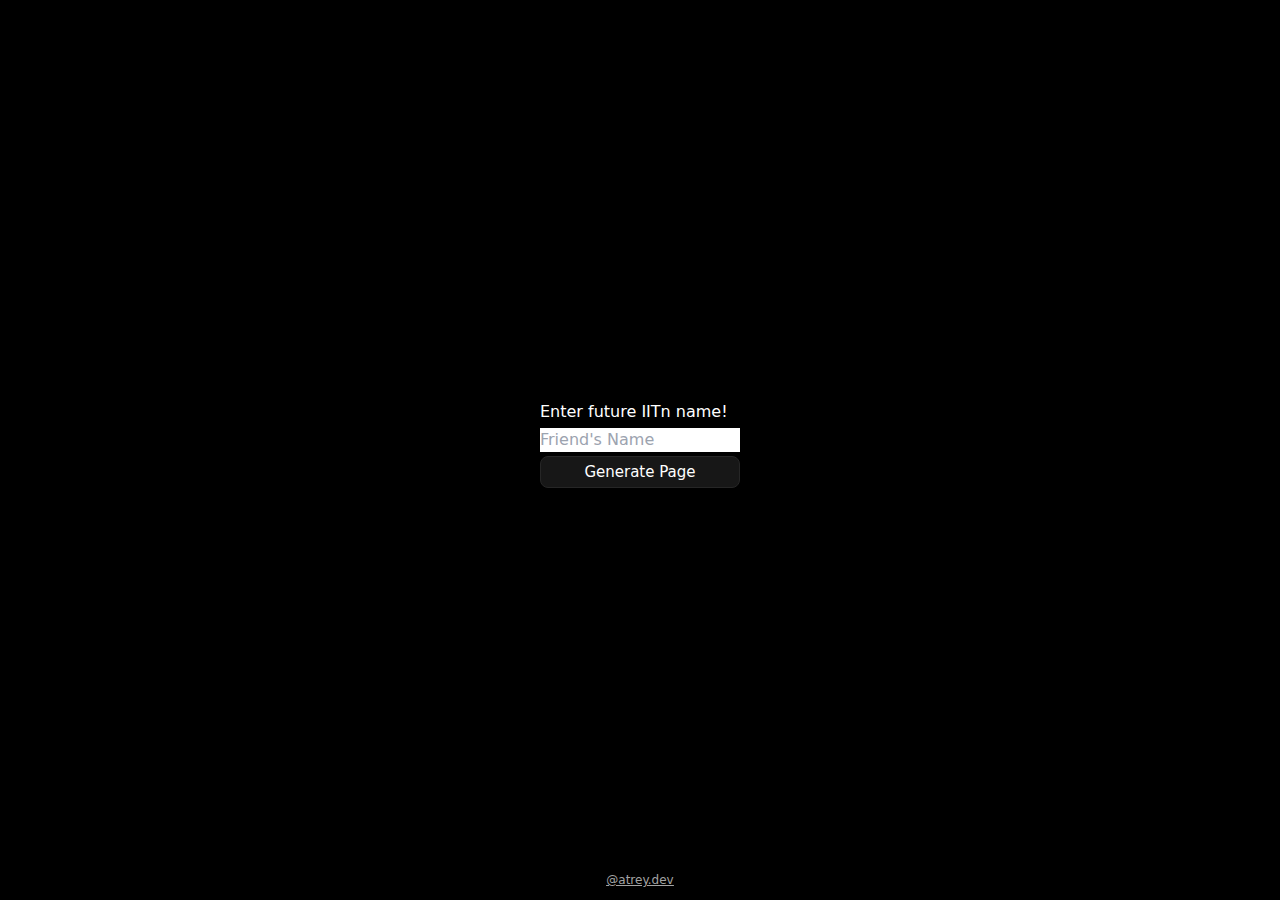
<file: index.html>
<!DOCTYPE html>
<html lang="en">
  <head>
    <meta charset="UTF-8" />
    <link href="./src/output.css" rel="stylesheet" />
    <meta name="viewport" content="width=device-width, initial-scale=1.0" />
    <meta
      name="description"
      content="Wish your friends the best for their JEE exam with this personalized message generator | Made by Anshuman Atrey."
    />
    <title>Best Way to Wish for JEE Exam</title>
  </head>
  <style>
    .fade-in-out {
      opacity: 0;
      transition: opacity 1s ease;
    }

    .fade-in {
      opacity: 1;
      transition: opacity 1s ease;
    }
  </style>
  <body
    class="flex flex-col justify-between items-center h-screen bg-black text-white"
  >
    <main class="flex flex-col justify-center items-center gap-1 flex-grow">
      <p
        id="copyAlert"
        class="px-3 py-1 text-neutral-400 bg-neutral-800 text-xs opacity-0"
      >
        ---
      </p>
      <form id="generateLinkForm" class="flex flex-col gap-1">
        <label for="friendName">Enter future IITn name!</label>
        <input
          type="text"
          id="friendName"
          class="text-black focus:outline-none"
          placeholder="Friend's Name"
        />
        <button
          type="submit"
          class="px-3 py-1 bg-neutral-900 hover:bg-neutral-800 text-white border border-neutral-800 rounded-lg text-[15px] cursor-pointer"
        >
          Generate Page
        </button>
      </form>
      <!-- form end -->
      <!-- share buttons instagram whataspp and copy link -->
      <div id="shareButtons" class="flex-col flex-wrap justify-center hidden">
        <div class="flex justify-center gap-2 flex-row">
          <a
            href=""
            target="_blank"
            id="telegram"
            class="bg-neutral-800 hover:bg-neutral-900 w-10 h-10 hover:fill-[#229ED9] fill-white rounded flex items-center justify-center cursor-pointer"
          >
            <svg
              xmlns="http://www.w3.org/2000/svg"
              width="24"
              height="24"
              viewBox="0 0 24 24"
            >
              <path
                d="m20.665 3.717-17.73 6.837c-1.21.486-1.203 1.161-.222 1.462l4.552 1.42 10.532-6.645c.498-.303.953-.14.579.192l-8.533 7.701h-.002l.002.001-.314 4.692c.46 0 .663-.211.921-.46l2.211-2.15 4.599 3.397c.848.467 1.457.227 1.668-.785l3.019-14.228c.309-1.239-.473-1.8-1.282-1.434z"
              ></path>
            </svg>
          </a>
          <a
            href=""
            target="_blank"
            id="whatsapp"
            class="bg-neutral-800 hover:bg-neutral-900 w-10 h-10 hover:fill-[#25D366] fill-white rounded flex items-center justify-center cursor-pointer"
          >
            <svg
              xmlns="http://www.w3.org/2000/svg"
              width="24"
              height="24"
              viewBox="0 0 24 24"
            >
              <path
                fill-rule="evenodd"
                clip-rule="evenodd"
                d="M18.403 5.633A8.919 8.919 0 0 0 12.053 3c-4.948 0-8.976 4.027-8.978 8.977 0 1.582.413 3.126 1.198 4.488L3 21.116l4.759-1.249a8.981 8.981 0 0 0 4.29 1.093h.004c4.947 0 8.975-4.027 8.977-8.977a8.926 8.926 0 0 0-2.627-6.35m-6.35 13.812h-.003a7.446 7.446 0 0 1-3.798-1.041l-.272-.162-2.824.741.753-2.753-.177-.282a7.448 7.448 0 0 1-1.141-3.971c.002-4.114 3.349-7.461 7.465-7.461a7.413 7.413 0 0 1 5.275 2.188 7.42 7.42 0 0 1 2.183 5.279c-.002 4.114-3.349 7.462-7.461 7.462m4.093-5.589c-.225-.113-1.327-.655-1.533-.73-.205-.075-.354-.112-.504.112s-.58.729-.711.879-.262.168-.486.056-.947-.349-1.804-1.113c-.667-.595-1.117-1.329-1.248-1.554s-.014-.346.099-.458c.101-.1.224-.262.336-.393.112-.131.149-.224.224-.374s.038-.281-.019-.393c-.056-.113-.505-1.217-.692-1.666-.181-.435-.366-.377-.504-.383a9.65 9.65 0 0 0-.429-.008.826.826 0 0 0-.599.28c-.206.225-.785.767-.785 1.871s.804 2.171.916 2.321c.112.15 1.582 2.415 3.832 3.387.536.231.954.369 1.279.473.537.171 1.026.146 1.413.089.431-.064 1.327-.542 1.514-1.066.187-.524.187-.973.131-1.067-.056-.094-.207-.151-.43-.263"
              ></path>
            </svg>
          </a>
          <div
            id="copy"
            class="bg-neutral-800 hover:bg-neutral-900 w-10 h-10 hover:fill-neutral-400 fill-white rounded flex items-center justify-center cursor-pointer"
          >
            <svg
              xmlns="http://www.w3.org/2000/svg"
              width="24"
              height="24"
              viewBox="0 0 24 24"
            >
              <path
                d="M8.465 11.293c1.133-1.133 3.109-1.133 4.242 0l.707.707 1.414-1.414-.707-.707c-.943-.944-2.199-1.465-3.535-1.465s-2.592.521-3.535 1.465L4.929 12a5.008 5.008 0 0 0 0 7.071 4.983 4.983 0 0 0 3.535 1.462A4.982 4.982 0 0 0 12 19.071l.707-.707-1.414-1.414-.707.707a3.007 3.007 0 0 1-4.243 0 3.005 3.005 0 0 1 0-4.243l2.122-2.121z"
              ></path>
              <path
                d="m12 4.929-.707.707 1.414 1.414.707-.707a3.007 3.007 0 0 1 4.243 0 3.005 3.005 0 0 1 0 4.243l-2.122 2.121c-1.133 1.133-3.109 1.133-4.242 0L10.586 12l-1.414 1.414.707.707c.943.944 2.199 1.465 3.535 1.465s2.592-.521 3.535-1.465L19.071 12a5.008 5.008 0 0 0 0-7.071 5.006 5.006 0 0 0-7.071 0z"
              ></path>
            </svg>
          </div>
        </div>
        <p class="text-center text-xs text-neutral-400">
          Share with <span id="previewName"></span> now ✨
        </p>
        <p class="text-center text-xs text-neutral-400">
          or <br />
          <a class="p-3 underline" id="preview" href="" target="_blank"
            >View Page</a
          >
        </p>
      </div>
    </main>
    <!-- form -->
    <footer
      class="text-center w-full p-3 text-xs underline text-neutral-400 font-normal"
    >
      <a
        href="https://www.instagram.com/atrey.dev/"
        target="_blank"
        rel="noopener noreferrer"
        >@atrey.dev</a
      >
    </footer>
    <script src="/script/main.js"></script>
  </body>
</html>
</file>
<file: src/output.css>
/*
! tailwindcss v3.4.1 | MIT License | https://tailwindcss.com
*/

/*
1. Prevent padding and border from affecting element width. (https://github.com/mozdevs/cssremedy/issues/4)
2. Allow adding a border to an element by just adding a border-width. (https://github.com/tailwindcss/tailwindcss/pull/116)
*/

*,
::before,
::after {
  box-sizing: border-box;
  /* 1 */
  border-width: 0;
  /* 2 */
  border-style: solid;
  /* 2 */
  border-color: #e5e7eb;
  /* 2 */
}

::before,
::after {
  --tw-content: '';
}

/*
1. Use a consistent sensible line-height in all browsers.
2. Prevent adjustments of font size after orientation changes in iOS.
3. Use a more readable tab size.
4. Use the user's configured `sans` font-family by default.
5. Use the user's configured `sans` font-feature-settings by default.
6. Use the user's configured `sans` font-variation-settings by default.
7. Disable tap highlights on iOS
*/

html,
:host {
  line-height: 1.5;
  /* 1 */
  -webkit-text-size-adjust: 100%;
  /* 2 */
  -moz-tab-size: 4;
  /* 3 */
  -o-tab-size: 4;
     tab-size: 4;
  /* 3 */
  font-family: ui-sans-serif, system-ui, sans-serif, "Apple Color Emoji", "Segoe UI Emoji", "Segoe UI Symbol", "Noto Color Emoji";
  /* 4 */
  font-feature-settings: normal;
  /* 5 */
  font-variation-settings: normal;
  /* 6 */
  -webkit-tap-highlight-color: transparent;
  /* 7 */
}

/*
1. Remove the margin in all browsers.
2. Inherit line-height from `html` so users can set them as a class directly on the `html` element.
*/

body {
  margin: 0;
  /* 1 */
  line-height: inherit;
  /* 2 */
}

/*
1. Add the correct height in Firefox.
2. Correct the inheritance of border color in Firefox. (https://bugzilla.mozilla.org/show_bug.cgi?id=190655)
3. Ensure horizontal rules are visible by default.
*/

hr {
  height: 0;
  /* 1 */
  color: inherit;
  /* 2 */
  border-top-width: 1px;
  /* 3 */
}

/*
Add the correct text decoration in Chrome, Edge, and Safari.
*/

abbr:where([title]) {
  -webkit-text-decoration: underline dotted;
          text-decoration: underline dotted;
}

/*
Remove the default font size and weight for headings.
*/

h1,
h2,
h3,
h4,
h5,
h6 {
  font-size: inherit;
  font-weight: inherit;
}

/*
Reset links to optimize for opt-in styling instead of opt-out.
*/

a {
  color: inherit;
  text-decoration: inherit;
}

/*
Add the correct font weight in Edge and Safari.
*/

b,
strong {
  font-weight: bolder;
}

/*
1. Use the user's configured `mono` font-family by default.
2. Use the user's configured `mono` font-feature-settings by default.
3. Use the user's configured `mono` font-variation-settings by default.
4. Correct the odd `em` font sizing in all browsers.
*/

code,
kbd,
samp,
pre {
  font-family: ui-monospace, SFMono-Regular, Menlo, Monaco, Consolas, "Liberation Mono", "Courier New", monospace;
  /* 1 */
  font-feature-settings: normal;
  /* 2 */
  font-variation-settings: normal;
  /* 3 */
  font-size: 1em;
  /* 4 */
}

/*
Add the correct font size in all browsers.
*/

small {
  font-size: 80%;
}

/*
Prevent `sub` and `sup` elements from affecting the line height in all browsers.
*/

sub,
sup {
  font-size: 75%;
  line-height: 0;
  position: relative;
  vertical-align: baseline;
}

sub {
  bottom: -0.25em;
}

sup {
  top: -0.5em;
}

/*
1. Remove text indentation from table contents in Chrome and Safari. (https://bugs.chromium.org/p/chromium/issues/detail?id=999088, https://bugs.webkit.org/show_bug.cgi?id=201297)
2. Correct table border color inheritance in all Chrome and Safari. (https://bugs.chromium.org/p/chromium/issues/detail?id=935729, https://bugs.webkit.org/show_bug.cgi?id=195016)
3. Remove gaps between table borders by default.
*/

table {
  text-indent: 0;
  /* 1 */
  border-color: inherit;
  /* 2 */
  border-collapse: collapse;
  /* 3 */
}

/*
1. Change the font styles in all browsers.
2. Remove the margin in Firefox and Safari.
3. Remove default padding in all browsers.
*/

button,
input,
optgroup,
select,
textarea {
  font-family: inherit;
  /* 1 */
  font-feature-settings: inherit;
  /* 1 */
  font-variation-settings: inherit;
  /* 1 */
  font-size: 100%;
  /* 1 */
  font-weight: inherit;
  /* 1 */
  line-height: inherit;
  /* 1 */
  color: inherit;
  /* 1 */
  margin: 0;
  /* 2 */
  padding: 0;
  /* 3 */
}

/*
Remove the inheritance of text transform in Edge and Firefox.
*/

button,
select {
  text-transform: none;
}

/*
1. Correct the inability to style clickable types in iOS and Safari.
2. Remove default button styles.
*/

button,
[type='button'],
[type='reset'],
[type='submit'] {
  -webkit-appearance: button;
  /* 1 */
  background-color: transparent;
  /* 2 */
  background-image: none;
  /* 2 */
}

/*
Use the modern Firefox focus style for all focusable elements.
*/

:-moz-focusring {
  outline: auto;
}

/*
Remove the additional `:invalid` styles in Firefox. (https://github.com/mozilla/gecko-dev/blob/2f9eacd9d3d995c937b4251a5557d95d494c9be1/layout/style/res/forms.css#L728-L737)
*/

:-moz-ui-invalid {
  box-shadow: none;
}

/*
Add the correct vertical alignment in Chrome and Firefox.
*/

progress {
  vertical-align: baseline;
}

/*
Correct the cursor style of increment and decrement buttons in Safari.
*/

::-webkit-inner-spin-button,
::-webkit-outer-spin-button {
  height: auto;
}

/*
1. Correct the odd appearance in Chrome and Safari.
2. Correct the outline style in Safari.
*/

[type='search'] {
  -webkit-appearance: textfield;
  /* 1 */
  outline-offset: -2px;
  /* 2 */
}

/*
Remove the inner padding in Chrome and Safari on macOS.
*/

::-webkit-search-decoration {
  -webkit-appearance: none;
}

/*
1. Correct the inability to style clickable types in iOS and Safari.
2. Change font properties to `inherit` in Safari.
*/

::-webkit-file-upload-button {
  -webkit-appearance: button;
  /* 1 */
  font: inherit;
  /* 2 */
}

/*
Add the correct display in Chrome and Safari.
*/

summary {
  display: list-item;
}

/*
Removes the default spacing and border for appropriate elements.
*/

blockquote,
dl,
dd,
h1,
h2,
h3,
h4,
h5,
h6,
hr,
figure,
p,
pre {
  margin: 0;
}

fieldset {
  margin: 0;
  padding: 0;
}

legend {
  padding: 0;
}

ol,
ul,
menu {
  list-style: none;
  margin: 0;
  padding: 0;
}

/*
Reset default styling for dialogs.
*/

dialog {
  padding: 0;
}

/*
Prevent resizing textareas horizontally by default.
*/

textarea {
  resize: vertical;
}

/*
1. Reset the default placeholder opacity in Firefox. (https://github.com/tailwindlabs/tailwindcss/issues/3300)
2. Set the default placeholder color to the user's configured gray 400 color.
*/

input::-moz-placeholder, textarea::-moz-placeholder {
  opacity: 1;
  /* 1 */
  color: #9ca3af;
  /* 2 */
}

input::placeholder,
textarea::placeholder {
  opacity: 1;
  /* 1 */
  color: #9ca3af;
  /* 2 */
}

/*
Set the default cursor for buttons.
*/

button,
[role="button"] {
  cursor: pointer;
}

/*
Make sure disabled buttons don't get the pointer cursor.
*/

:disabled {
  cursor: default;
}

/*
1. Make replaced elements `display: block` by default. (https://github.com/mozdevs/cssremedy/issues/14)
2. Add `vertical-align: middle` to align replaced elements more sensibly by default. (https://github.com/jensimmons/cssremedy/issues/14#issuecomment-634934210)
   This can trigger a poorly considered lint error in some tools but is included by design.
*/

img,
svg,
video,
canvas,
audio,
iframe,
embed,
object {
  display: block;
  /* 1 */
  vertical-align: middle;
  /* 2 */
}

/*
Constrain images and videos to the parent width and preserve their intrinsic aspect ratio. (https://github.com/mozdevs/cssremedy/issues/14)
*/

img,
video {
  max-width: 100%;
  height: auto;
}

/* Make elements with the HTML hidden attribute stay hidden by default */

[hidden] {
  display: none;
}

*, ::before, ::after {
  --tw-border-spacing-x: 0;
  --tw-border-spacing-y: 0;
  --tw-translate-x: 0;
  --tw-translate-y: 0;
  --tw-rotate: 0;
  --tw-skew-x: 0;
  --tw-skew-y: 0;
  --tw-scale-x: 1;
  --tw-scale-y: 1;
  --tw-pan-x:  ;
  --tw-pan-y:  ;
  --tw-pinch-zoom:  ;
  --tw-scroll-snap-strictness: proximity;
  --tw-gradient-from-position:  ;
  --tw-gradient-via-position:  ;
  --tw-gradient-to-position:  ;
  --tw-ordinal:  ;
  --tw-slashed-zero:  ;
  --tw-numeric-figure:  ;
  --tw-numeric-spacing:  ;
  --tw-numeric-fraction:  ;
  --tw-ring-inset:  ;
  --tw-ring-offset-width: 0px;
  --tw-ring-offset-color: #fff;
  --tw-ring-color: rgb(59 130 246 / 0.5);
  --tw-ring-offset-shadow: 0 0 #0000;
  --tw-ring-shadow: 0 0 #0000;
  --tw-shadow: 0 0 #0000;
  --tw-shadow-colored: 0 0 #0000;
  --tw-blur:  ;
  --tw-brightness:  ;
  --tw-contrast:  ;
  --tw-grayscale:  ;
  --tw-hue-rotate:  ;
  --tw-invert:  ;
  --tw-saturate:  ;
  --tw-sepia:  ;
  --tw-drop-shadow:  ;
  --tw-backdrop-blur:  ;
  --tw-backdrop-brightness:  ;
  --tw-backdrop-contrast:  ;
  --tw-backdrop-grayscale:  ;
  --tw-backdrop-hue-rotate:  ;
  --tw-backdrop-invert:  ;
  --tw-backdrop-opacity:  ;
  --tw-backdrop-saturate:  ;
  --tw-backdrop-sepia:  ;
}

::backdrop {
  --tw-border-spacing-x: 0;
  --tw-border-spacing-y: 0;
  --tw-translate-x: 0;
  --tw-translate-y: 0;
  --tw-rotate: 0;
  --tw-skew-x: 0;
  --tw-skew-y: 0;
  --tw-scale-x: 1;
  --tw-scale-y: 1;
  --tw-pan-x:  ;
  --tw-pan-y:  ;
  --tw-pinch-zoom:  ;
  --tw-scroll-snap-strictness: proximity;
  --tw-gradient-from-position:  ;
  --tw-gradient-via-position:  ;
  --tw-gradient-to-position:  ;
  --tw-ordinal:  ;
  --tw-slashed-zero:  ;
  --tw-numeric-figure:  ;
  --tw-numeric-spacing:  ;
  --tw-numeric-fraction:  ;
  --tw-ring-inset:  ;
  --tw-ring-offset-width: 0px;
  --tw-ring-offset-color: #fff;
  --tw-ring-color: rgb(59 130 246 / 0.5);
  --tw-ring-offset-shadow: 0 0 #0000;
  --tw-ring-shadow: 0 0 #0000;
  --tw-shadow: 0 0 #0000;
  --tw-shadow-colored: 0 0 #0000;
  --tw-blur:  ;
  --tw-brightness:  ;
  --tw-contrast:  ;
  --tw-grayscale:  ;
  --tw-hue-rotate:  ;
  --tw-invert:  ;
  --tw-saturate:  ;
  --tw-sepia:  ;
  --tw-drop-shadow:  ;
  --tw-backdrop-blur:  ;
  --tw-backdrop-brightness:  ;
  --tw-backdrop-contrast:  ;
  --tw-backdrop-grayscale:  ;
  --tw-backdrop-hue-rotate:  ;
  --tw-backdrop-invert:  ;
  --tw-backdrop-opacity:  ;
  --tw-backdrop-saturate:  ;
  --tw-backdrop-sepia:  ;
}

.fixed {
  position: fixed;
}

.flex {
  display: flex;
}

.hidden {
  display: none;
}

.h-10 {
  height: 2.5rem;
}

.h-screen {
  height: 100vh;
}

.w-10 {
  width: 2.5rem;
}

.w-full {
  width: 100%;
}

.flex-grow {
  flex-grow: 1;
}

.cursor-pointer {
  cursor: pointer;
}

.flex-row {
  flex-direction: row;
}

.flex-col {
  flex-direction: column;
}

.flex-wrap {
  flex-wrap: wrap;
}

.items-center {
  align-items: center;
}

.justify-center {
  justify-content: center;
}

.justify-between {
  justify-content: space-between;
}

.gap-1 {
  gap: 0.25rem;
}

.gap-2 {
  gap: 0.5rem;
}

.rounded {
  border-radius: 0.25rem;
}

.rounded-lg {
  border-radius: 0.5rem;
}

.border {
  border-width: 1px;
}

.border-neutral-800 {
  --tw-border-opacity: 1;
  border-color: rgb(38 38 38 / var(--tw-border-opacity));
}

.bg-black {
  --tw-bg-opacity: 1;
  background-color: rgb(0 0 0 / var(--tw-bg-opacity));
}

.bg-neutral-800 {
  --tw-bg-opacity: 1;
  background-color: rgb(38 38 38 / var(--tw-bg-opacity));
}

.bg-neutral-900 {
  --tw-bg-opacity: 1;
  background-color: rgb(23 23 23 / var(--tw-bg-opacity));
}

.fill-white {
  fill: #fff;
}

.p-3 {
  padding: 0.75rem;
}

.px-3 {
  padding-left: 0.75rem;
  padding-right: 0.75rem;
}

.py-1 {
  padding-top: 0.25rem;
  padding-bottom: 0.25rem;
}

.text-center {
  text-align: center;
}

.text-5xl {
  font-size: 3rem;
  line-height: 1;
}

.text-\[15px\] {
  font-size: 15px;
}

.text-xs {
  font-size: 0.75rem;
  line-height: 1rem;
}

.font-bold {
  font-weight: 700;
}

.font-normal {
  font-weight: 400;
}

.uppercase {
  text-transform: uppercase;
}

.text-black {
  --tw-text-opacity: 1;
  color: rgb(0 0 0 / var(--tw-text-opacity));
}

.text-neutral-400 {
  --tw-text-opacity: 1;
  color: rgb(163 163 163 / var(--tw-text-opacity));
}

.text-white {
  --tw-text-opacity: 1;
  color: rgb(255 255 255 / var(--tw-text-opacity));
}

.underline {
  text-decoration-line: underline;
}

.opacity-0 {
  opacity: 0;
}

.transition {
  transition-property: color, background-color, border-color, text-decoration-color, fill, stroke, opacity, box-shadow, transform, filter, -webkit-backdrop-filter;
  transition-property: color, background-color, border-color, text-decoration-color, fill, stroke, opacity, box-shadow, transform, filter, backdrop-filter;
  transition-property: color, background-color, border-color, text-decoration-color, fill, stroke, opacity, box-shadow, transform, filter, backdrop-filter, -webkit-backdrop-filter;
  transition-timing-function: cubic-bezier(0.4, 0, 0.2, 1);
  transition-duration: 150ms;
}

.hover\:bg-neutral-800:hover {
  --tw-bg-opacity: 1;
  background-color: rgb(38 38 38 / var(--tw-bg-opacity));
}

.hover\:bg-neutral-900:hover {
  --tw-bg-opacity: 1;
  background-color: rgb(23 23 23 / var(--tw-bg-opacity));
}

.hover\:fill-\[\#229ED9\]:hover {
  fill: #229ED9;
}

.hover\:fill-\[\#25D366\]:hover {
  fill: #25D366;
}

.hover\:fill-neutral-400:hover {
  fill: #a3a3a3;
}

.focus\:outline-none:focus {
  outline: 2px solid transparent;
  outline-offset: 2px;
}
</file>
